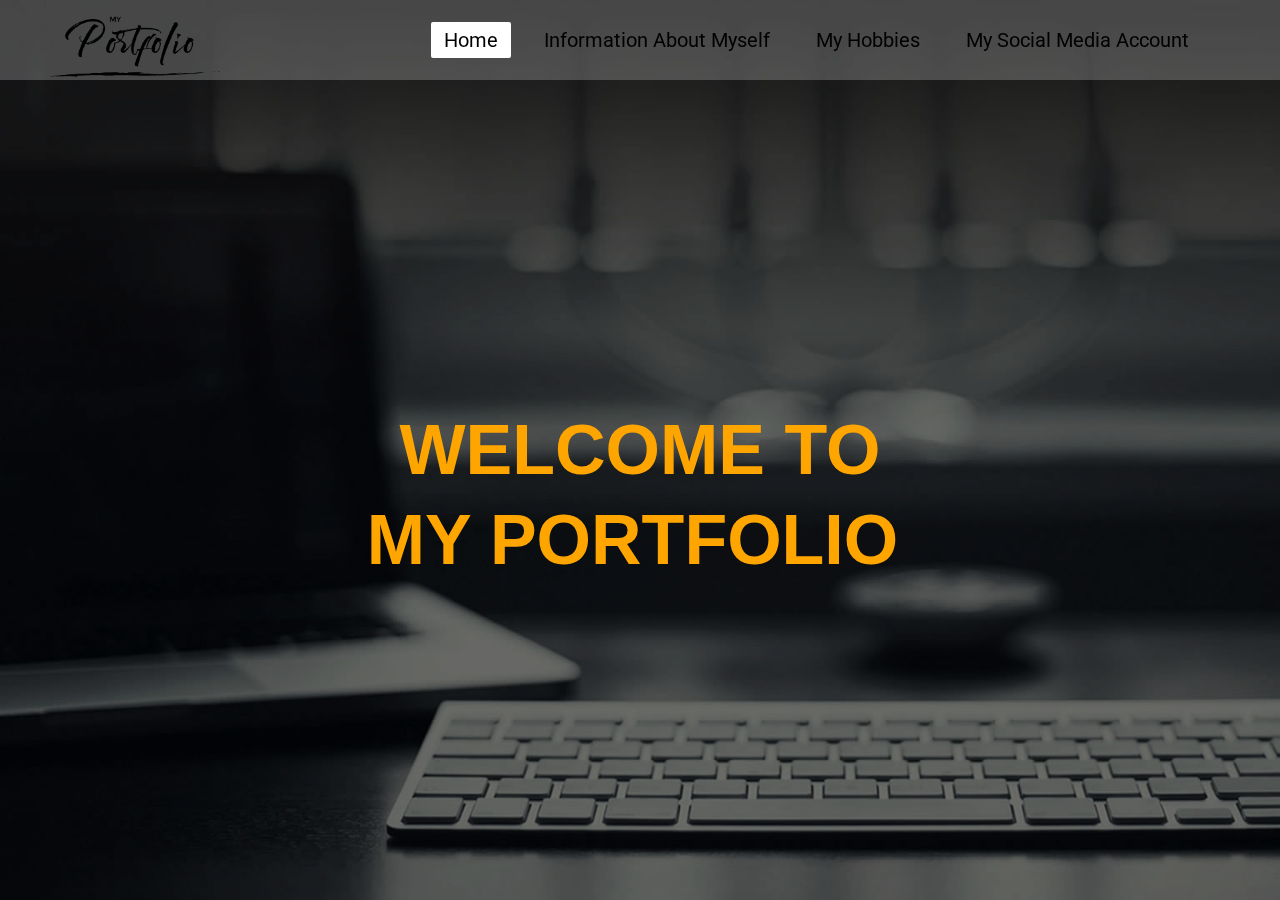
<file: index.html>
<!DOCTYPE html>
<html lang="en">
<head>
	<meta charset="UTF-8">
	<title>HomePage</title>
	<link rel="stylesheet" href="design.css">
	
</head>
<body>
	<div class="wrapper">
			<nav class="navbar">
				 <img class="logo" src="PHOTOS/port.png">
				<ul>
					<li><a class="active" href="index">Home</a></li>
					<li><a href="aboutmyself.html">Information About Myself</a></li>
					<li><a href="Myhobbies.html">My Hobbies</a></li>
					<li><a href="SOC.html">My Social Media Account</a></li>
					
				</ul>
			</nav>
			
			<div class="center">
			<h1>WELCOME TO</h1>
			<h2>MY PORTFOLIO</h2>
			
			
			
		
		</div>
</body>
</html>
</file>
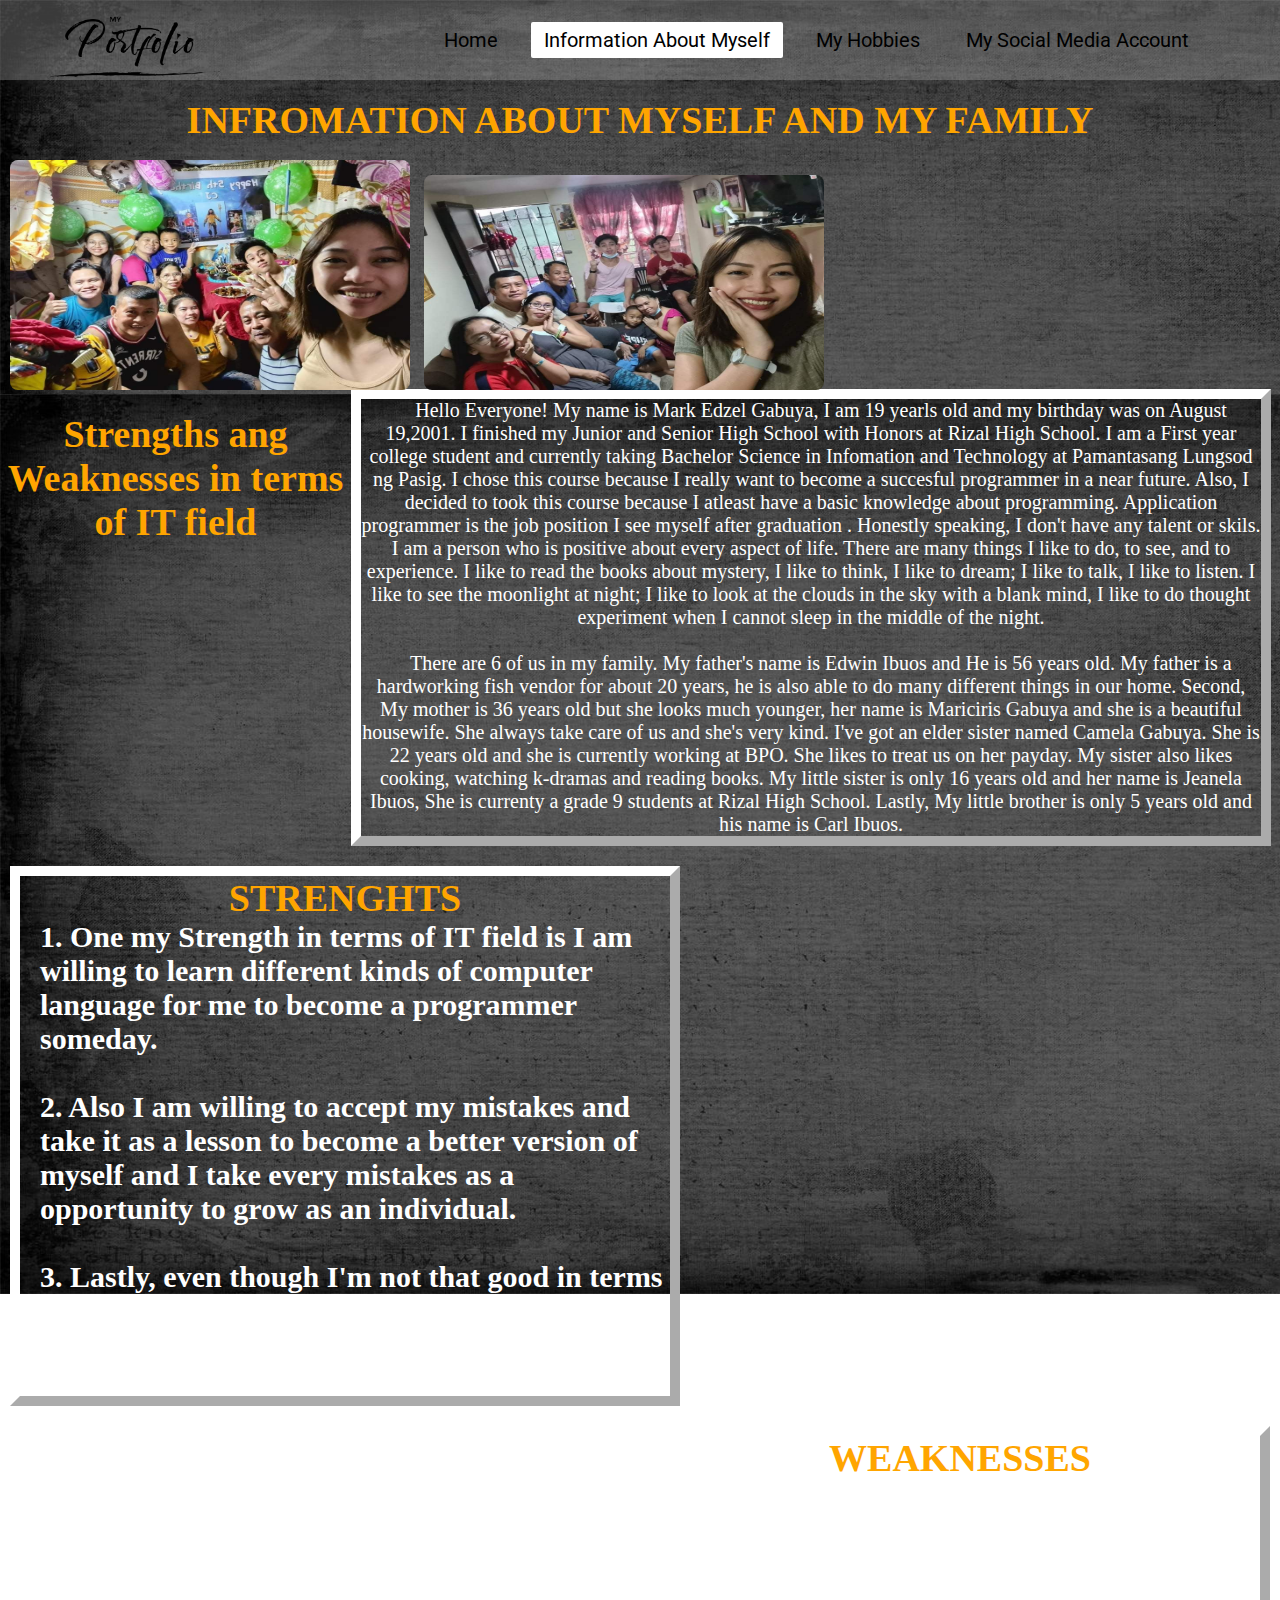
<file: aboutmyself.html>
<!DOCTYPE html>
<html lang="en">
<head>
	<meta charset="UTF-8">
	<title>ABOUT MYSELF</title>
	<link rel="stylesheet" href="myselfdesign.css">
</head>
<body>
	<div class="wrapper">
			<nav class="navbar">
				 <img class="logo" src="PHOTOS/port.png">
				<ul>
					<li><a href="index.html">Home</a></li>
					<li><a class="active" href="aboutmyself.html">Information About Myself</a></li>
					<li><a href="Myhobbies.html">My Hobbies</a></li>
					<li><a href="SOC.html">My Social Media Account</a></li>
					
				</ul>
			</nav>
			
			
			<br>
			
			<h1>INFROMATION ABOUT MYSELF AND MY FAMILY</h1>
<br>

			
			<image class="fam1" src= "PHOTOS/fam1.jpg">
			
			



			<div class="p1">

			<p> 
			&nbsp &nbsp	Hello Everyone! My name is Mark Edzel Gabuya, I am 19 yearls old and my
			birthday was on August 19,2001. I finished my Junior and Senior High School with Honors at Rizal High School. I am a First year college student and
			currently taking Bachelor Science in Infomation and Technology at 
			Pamantasang Lungsod ng Pasig. I chose this course because I really
			want to become a succesful programmer in a near future. Also, I
			decided to took this course because I atleast have a basic 
			knowledge about programming. Application programmer is the job position I see myself after graduation .
			Honestly speaking, I don't have any talent or skils. I am a person who is positive about every aspect of life. 
			There are many things I like to do, to see, and to experience. 
			I like to read the books about mystery, I like to think, I like to dream; I like to talk, I like to listen.
			I like to see the moonlight at night;  I like to look at the clouds in the sky with a blank mind, 
			I like to do thought experiment when I cannot sleep in the middle of the night.

				<br>
				<br>
				
			
			&nbsp &nbsp	There are 6 of us in my family. My father's name is Edwin Ibuos and
			He is 56 years old. My father is a hardworking fish vendor for about 20 years,
			he is also able to do many different things in our home. Second, My mother is
			36 years old but she looks much younger, her name is Mariciris Gabuya and she is a beautiful housewife.
			She always take care of us and she's very kind. I've got an elder sister named Camela Gabuya. She is 22
			years old and she is currently working at BPO. She likes to treat us on her payday. My sister also likes cooking,
			watching k-dramas and reading books. My little sister is only 16 years old and her name is Jeanela Ibuos, She is currenty a grade 9 students at
			Rizal High School. Lastly, My little brother is only 5 years old and his name is Carl Ibuos.


			</p>
		</div>
		<image class="fam2" src= "PHOTOS/fam2.jpg">
				
		
		


<div class="2nd wrapper">
	<br>
	<h1 class="2nd"> Strengths ang Weaknesses in terms of IT field</h1>
			
	<div class="SW">
	<h1> STRENGHTS</h1>
	<h2 class="stren">1. One my Strength in terms of IT field is I am willing
		to learn different kinds of computer <br>language for me
		to become a programmer someday.
		<br>
		<br>
	     2. Also I am willing to accept my mistakes and take it as
		a lesson to become a better version of myself and I take every
		mistakes as a opportunity to grow as an individual.
	       <br>
		<br>
		3. Lastly, even though I'm not that good in terms of
			coding, I still have a trust and confindent 
			<br>with my skill and knowledge in terms of programming

	</div>	


<div class="SW2">
	<h1> WEAKNESSES</h1>
	<h2 class="stren">1. One my Weaknesses is sometimes I become
				a negative minded person and it  makes me
				me feel down and frustrated.
		<br>
		<br>
	     2. In a addition, everytime that I feel down<br> and
		frustrated, I just want to lay down <br>
		on my bed and do noting
	       <br>
		<br>
		3. When someone ask for help, especially<br> if he/she is my friend  I have trouble saying<br> “no” even though
			I have something important to do
		<br>
		4. Lastly, I get impatient when projects run beyond the deadline.

	</div>			

		
		
</body>
</html>
</file>
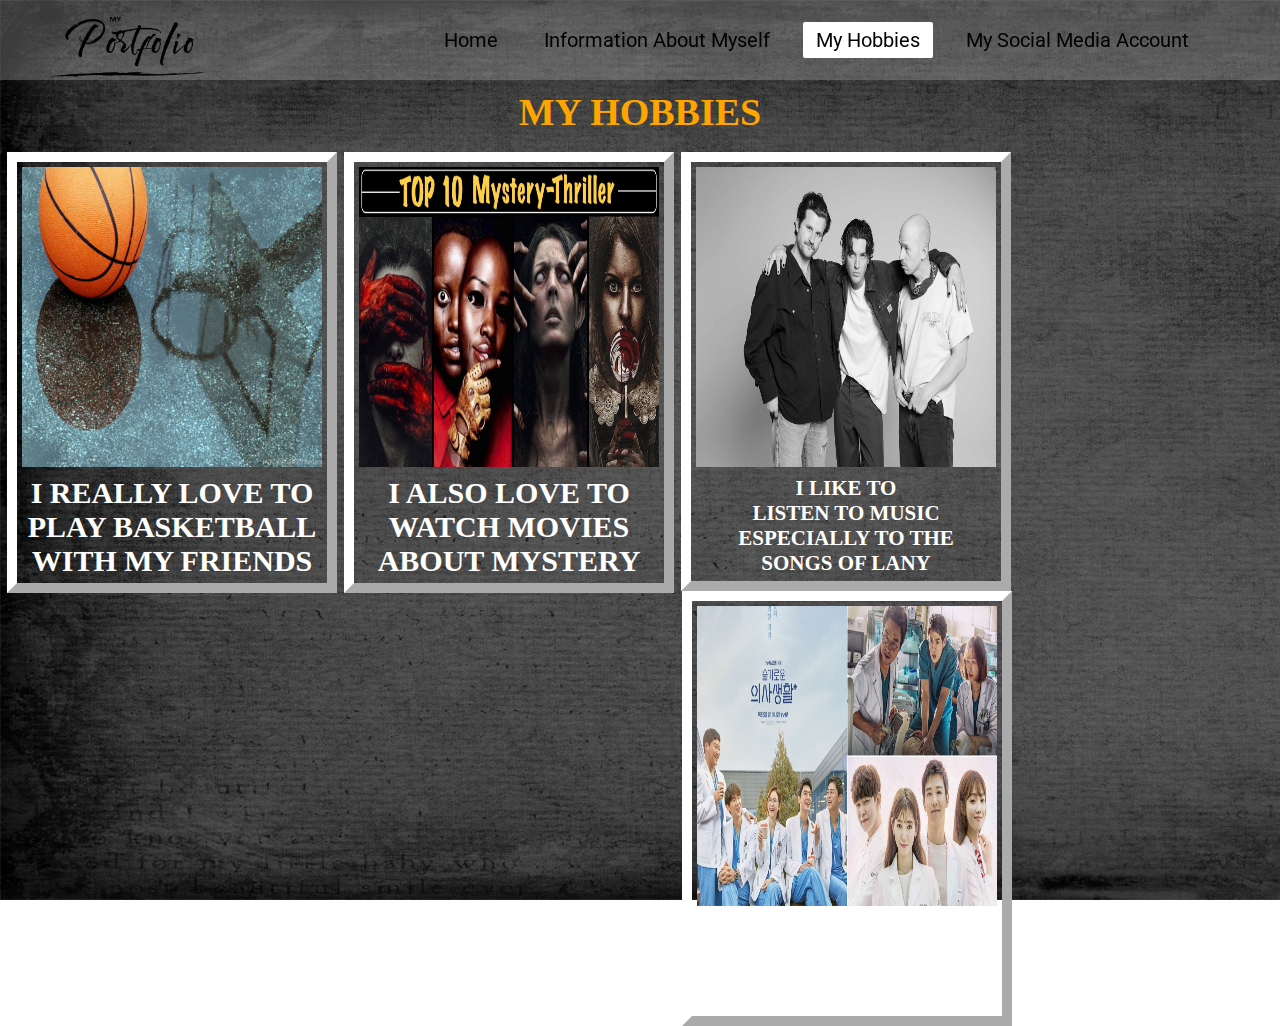
<file: Myhobbies.html>
<!DOCTYPE html>
<html lang="en">
<head>
	<meta charset="UTF-8">
	<title>My Hobbies</title>
	<link rel="stylesheet" href="myhobbiesdes.css">
</head>
<body>
	<div class="wrapper">
			<nav class="navbar">
				 <img class="logo" src="PHOTOS/port.png">
				<ul>
					<li><a href="index.html">Home</a></li>
					<li><a href="aboutmyself.html">Information About Myself</a></li>
					<li><a class="active" href="Myhobbies.html">My Hobbies</a></li>
					<li><a href="SOC.html">My Social Media Account</a></li>
					
				</ul>
			</nav>
			
			<br>
			<br>	
			<br>
			<br>
			<br>
			<h1>MY HOBBIES</h1>
<br>

			
			<div class="hh2">
				<div class = "bas">
				<img class = "basket" src = "PHOTOS/bas.jpg">
				</div>
				
			<h2>
				 I REALLY LOVE TO<br> PLAY BASKETBALL<br> WITH MY FRIENDS
			</h2>
					
			</div>



			<div class="hh2">
				<div class = "bas">
				<img class = "basket" src = "PHOTOS/myst.jpg">
				</div>
				
			<h2>
				 I ALSO LOVE TO<br> WATCH MOVIES<br> ABOUT MYSTERY
			</h2>
					
			</div>


			<div class="hh2">
				<div class = "bas">
				<img class = "basket" src = "PHOTOS/lany.jpg">
				</div>
				
			<h2 class="lany">
				 I LIKE TO<br>LISTEN TO MUSIC<br>ESPECIALLY TO THE<br>SONGS OF LANY
			</h2>
					
			</div>



			<div class="hh3">
				<div class = "bas">
				<img class = "basket" src = "PHOTOS/med.png">
				</div>
				
			<h2 class="medical">
				 LASTLY, I DO LOVE TO<br> WATCH KOREAN DRAMA <br>ABOUT MEDICAL
			</h2>
					
			</div>


			
			



			
			
			
			
		
		
</body>
</html>
</file>
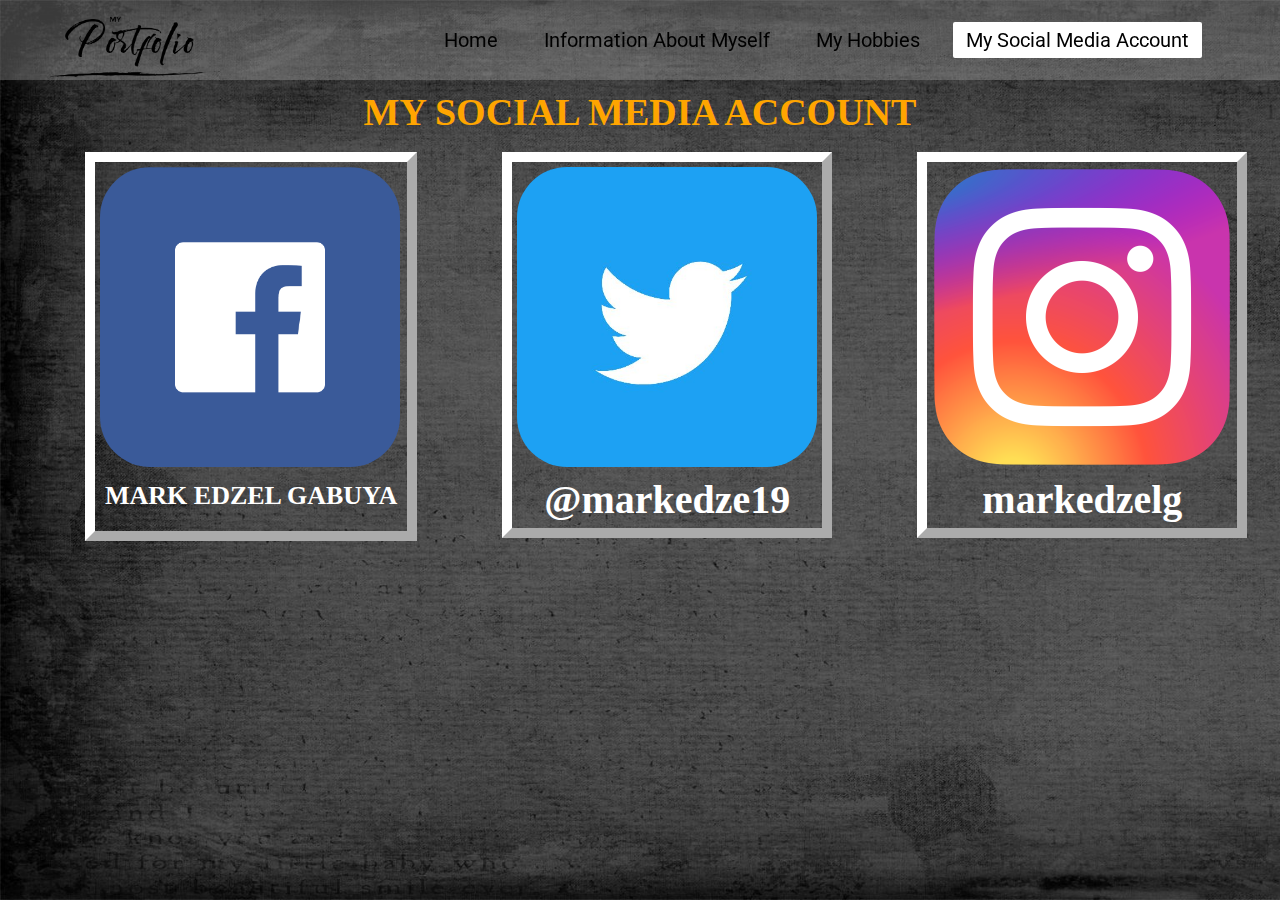
<file: SOC.html>
<!DOCTYPE html>
<html lang="en">
<head>
	<meta charset="UTF-8">
	<title>MY SOCIAL MEDIA ACCOUNT</title>
	<link rel="stylesheet" href="socdes.css">
</head>
<body>
	<div class="wrapper">
			<nav class="navbar">
				 <img class="logo" src="PHOTOS/port.png">
				<ul>
					<li><a href="index.html">Home</a></li>
					<li><a href="aboutmyself.html">Information About Myself</a></li>
					<li><a  href="Myhobbies.html">My Hobbies</a></li>
					<li><a class="active" href="SOC.html">My Social Media Account</a></li>
					
				</ul>
			</nav>
			
			<br>
			<br>	
			<br>
			<br>
			<br>
			<h1>MY SOCIAL MEDIA ACCOUNT</h1>
<br>

			
			<div class="hh2">
				<div class = "bas">
				<a href ="https://www.facebook.com/mark.gabuya.12" target="_blank"><img class = "facebook" src = "PHOTOS/fb.png"></a>
				</div>
				
			<h2 class= "faceb">
				 MARK EDZEL GABUYA
			</h2>
					
			</div>



			<div class="hh2">
				<div class = "bas">
				<a href ="https://twitter.com/markedzel19" target="_blank"><img class = "twitter" src = "PHOTOS/twit.jpg"></a>
				</div>
				
			<h2 class="twitt">
				 @markedze19
			</h2>
					
			</div>


			<div class="hh2">
				<div class = "bas">
				<a href="https://www.instagram.com/markedzelg/?hl=en"target="_blank"> <img class = "basket" src = "PHOTOS/inss.png"></a>
				</div>
				
			<h2 class="lany">
				markedzelg
			</h2>
					
			</div>



			


			
			



			
			
			
			
		
		
</body>
</html>
</file>
<file: design.css>
@import url('https://fonts.googleapis.com/css?family=Roboto:700&display=swap');
*{
	padding: 0;
	margin: 0;
}
.wrapper{
	background: url(PHOTOS/round.jpg) no-repeat;
	background-size: cover;
	height: 100vh;
	
	
}
.navbar{
	position: fixed;
	height: 80px;
	width: 100%;
	top: 0;
	left: 0;
	background: rgb(192,192,192,0.3);
}
 .navbar .logo{
	
	width: 170px;
	height: auto;
	padding: 5px 50px;
} 
.navbar ul{
	float: right;
	margin-right: 70px;
}
.navbar ul li{
	list-style: none;
	margin: 0 8px;
	display: inline-block;
	line-height: 80px;
}
.navbar ul li a{
	font-size: 20px;
	font-family: 'Roboto', sans-serif;
	color: black;
	padding: 6px 13px;
	text-decoration: none;
	transition: .4s;
}
.navbar ul li a.active,
.navbar ul li a:hover{
	background: white;
	border-radius: 2px;
}
.wrapper .center{
	position: absolute;
	left: 50%;
	top: 55%;
	transform: translate(-50%, -50%);
	font-family: sans-serif;
	user-select: none;
}
.center h1{
	color: orange;
	font-size: 70px;
	width: 900px;
	font-weight: bold;
	text-align: center;
}
.center h2{
	color: orange;
	font-size: 70px;
	font-weight: bold;
	margin-top: 10px;
	width: 885px;
	text-align: center;
}
</file>
<file: myselfdesign.css>
@import url('https://fonts.googleapis.com/css?family=Roboto:700&display=swap');
*{
	padding: 0;
	margin: 0;
}
.wrapper{
	background: url(PHOTOS/2ndbg.jpg) no-repeat;
	background-size: cover;
	height: 100vh;
	
	
}
.navbar{
	
	height: 80px;
	width: 100%;
	top: 0;
	left: 0;
	background: rgb(192,192,192,0.3);
}
 .navbar .logo{
	
	width: 170px;
	height: auto;
	padding: 5px 50px;
} 
.navbar ul{
	float: right;
	margin-right: 70px;
}
.navbar ul li{
	list-style: none;
	margin: 0 8px;
	display: inline-block;
	line-height: 80px;
}
.navbar ul li a{
	font-size: 20px;
	font-family: 'Roboto', sans-serif;
	color: black;
	padding: 6px 13px;
	text-decoration: none;
	transition: .4s;
}
.navbar ul li a.active,
.navbar ul li a:hover{
	background: white;
	border-radius: 2px;
}

h1 {
	color: orange;
	text-align: center;
	font-size: 38px;	
}

.fam1 {
	width:400px;
	height: 230px;
	margin-left: 10px;
	
	border-radius: 8px;

}

.fam1:hover {
		box-shadow: 0 0 15px 10px rgba(0, 140, 186, 0.5);
}
.fam2 {
	width: 400px;
	height: 215px;
	margin-left: 10px;
	border-radius: 8px;

}

.fam2:hover {
		box-shadow: 0 0 15px 10px rgba(0, 140, 186, 0.5);
}


.p1  {
	border: 10px outset white;
	text-align: center;
	width: 900px;
	float: right;
	margin-right:9px;
	margin-top:-5px;
	}
.p1:hover {
		box-shadow: 0 0 15px 10px rgba(0, 140, 186, 0.5);
}

p {
	color: white;
	font-size: 20px;
}

.2ndwrapper{
	background: url(2ndbg.jpg) no-repeat;
	background-size: cover;
	height: 100vh;
}

.2nd {
	margin-top: 100px;
}

.stren {
	color: white;
	font-size: 30px;
	text-align: left;
	margin-left: 20px;
}

.SW {
	border: 10px outset white;
	text-align: center;
	width: 650px;
	float: left;
	margin-top: 20px;
	margin-left: 10px;

}

.SW2 {
	border: 10px outset white;
	text-align: center;
	width: 600px;
	float: right;
	margin-top: 20px;
	margin-left: 10px;
	margin-right: 10px;
	

}
.SW:hover {
		box-shadow: 0 0 15px 10px rgba(0, 140, 186, 0.5);
}
.SW2:hover {
		box-shadow: 0 0 15px 10px rgba(0, 140, 186, 0.5);
}
</file>
<file: myhobbiesdes.css>
@import url('https://fonts.googleapis.com/css?family=Roboto:700&display=swap');
*{
	padding: 0;
	margin: 0;
}
.wrapper{
	background: url(PHOTOS/2ndbg.jpg) no-repeat;
	background-size: cover;
	height: 100vh;
	
	
}
.navbar{
	position: fixed;
	height: 80px;
	width: 100%;
	top: 0;
	left: 0;
	background: rgb(192,192,192,0.3);
}
 .navbar .logo{
	
	width: 170px;
	height: auto;
	padding: 5px 50px;
} 
.navbar ul{
	float: right;
	margin-right: 70px;
}
.navbar ul li{
	list-style: none;
	margin: 0 8px;
	display: inline-block;
	line-height: 80px;
}
.navbar ul li a{
	font-size: 20px;
	font-family: 'Roboto', sans-serif;
	color: black;
	padding: 6px 13px;
	text-decoration: none;
	transition: .4s;
}
.navbar ul li a.active,
.navbar ul li a:hover{
	background: white;
	border-radius: 2px;
}

h1 {
	color: orange;
	text-align: center;
	font-size: 38px;	
}


h2 {
	color: white;
	font-size: 30px;
	text-align:center;
	margin : 5px;
}

.hh2 {
	
	border: 10px outset white;
	float: left;
	margin-left: 7px;
	margin-right:0px;
}

.basket {
	width: 300px;
	height: 300px;

}

.bas {
	margin: 5px;
	
	
}

.lany {
	font-size:21px;
}

.medical {
	font-size:24px;
	margin-bottom:20px;
}

.hh3 {
	border: 10px outset white;
	float: left;
	margin-left: 8px;
	margin-right:0px;
	
}

.hh2:hover {
		box-shadow: 0 0 15px 10px rgba(0, 140, 186, 0.5);
}

.hh3:hover {
		box-shadow: 0 0 15px 10px rgba(0, 140, 186, 0.5);
}
</file>
<file: socdes.css>
@import url('https://fonts.googleapis.com/css?family=Roboto:700&display=swap');
*{
	padding: 0;
	margin: 0;
}
.wrapper{
	background: url(PHOTOS/2ndbg.jpg) no-repeat;
	background-size: cover;
	height: 100vh;
	
	
}
.navbar{
	position: fixed;
	height: 80px;
	width: 100%;
	top: 0;
	left: 0;
	background: rgb(192,192,192,0.3);
}
 .navbar .logo{
	
	width: 170px;
	height: auto;
	padding: 5px 50px;
} 
.navbar ul{
	float: right;
	margin-right: 70px;
}
.navbar ul li{
	list-style: none;
	margin: 0 8px;
	display: inline-block;
	line-height: 80px;
}
.navbar ul li a{
	font-size: 20px;
	font-family: 'Roboto', sans-serif;
	color: black;
	padding: 6px 13px;
	text-decoration: none;
	transition: .4s;
}
.navbar ul li a.active,
.navbar ul li a:hover{
	background: white;
	border-radius: 2px;
}

h1 {
	color: orange;
	text-align: center;
	font-size: 38px;	
}


h2 {
	color: white;
	font-size: 30px;
	text-align:center;
	margin : 5px;
}

.hh2 {
	
	border: 10px outset white;
	float: left;
	margin-left: 85px;
	margin-right:0px;
}

.basket {
	width: 300px;
	height: 300px;

}

.twitter {
	width: 300px;
	height: 300px;
	border-radius:50px;
}


.facebook {
	width: 300px;
	height: 300px;
	border-radius:50px;
}

.bas {
	margin: 5px;
	
	
}

.lany {
	font-size:40px;
}


.twitt {
	font-size:40px;
}

.faceb {
	font-size:26px;
	margin-bottom: 15px;
	padding:5px
}


.hh3 {
	border: 10px outset white;
	float: left;
	margin-left: 8px;
	margin-right:0px;
	
}

.hh2:hover {
		box-shadow: 0 0 15px 10px rgba(0, 140, 186, 0.5);
}

.hh3:hover {
		box-shadow: 0 0 15px 10px rgba(0, 140, 186, 0.5);
}
</file>
